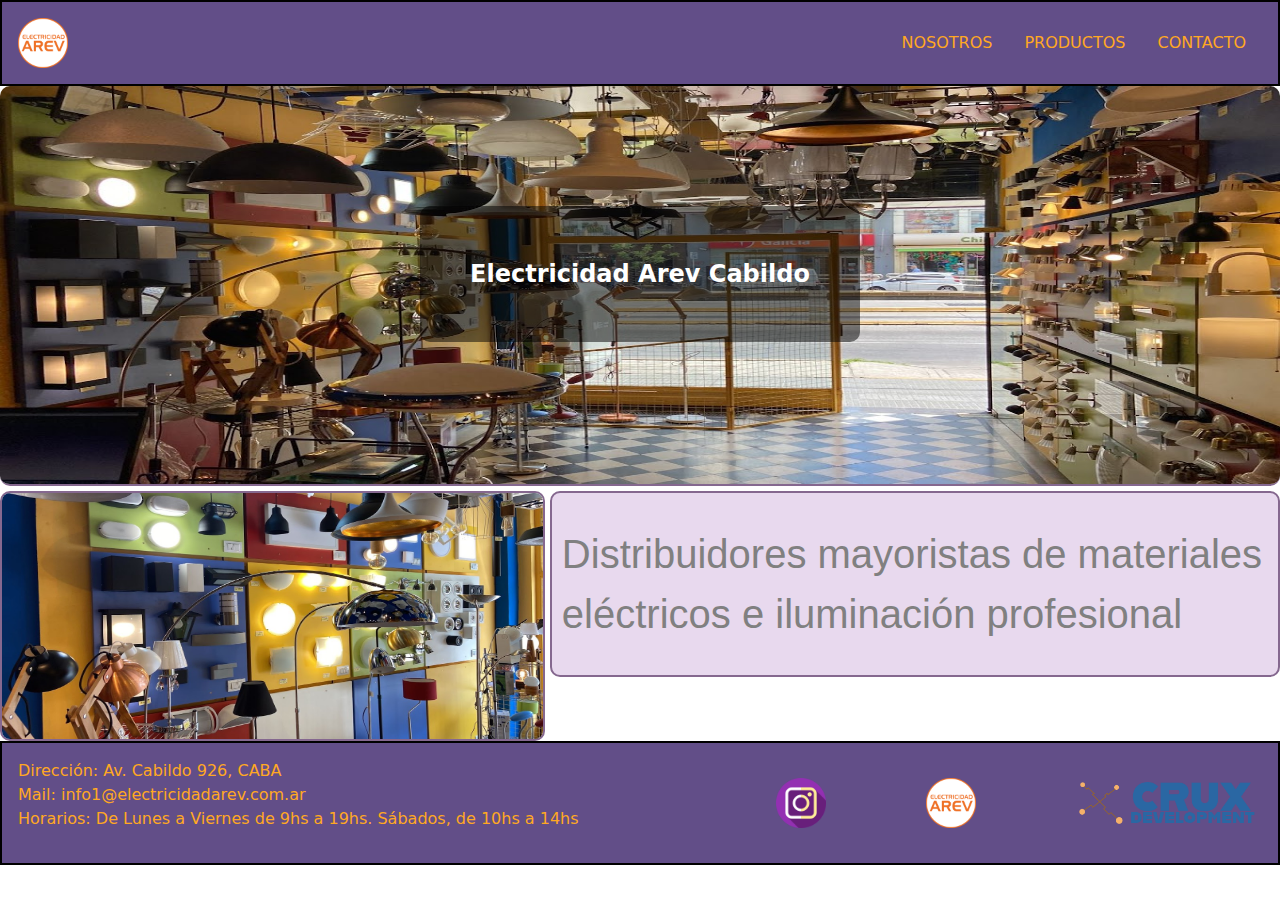
<file: cruxdevelopment/proyectocabildoIluminacion/htmls/index.html>
<!DOCTYPE html>
<html lang="en">
<head>
    <meta charset="UTF-8">
    <meta name="viewport" content="width=device-width, initial-scale=1.0">
    <link rel="stylesheet" href="../estilos/styles.css">
    <link href="https://cdn.jsdelivr.net/npm/bootstrap@5.3.3/dist/css/bootstrap.min.css" rel="stylesheet" integrity="sha384-QWTKZyjpPEjISv5WaRU9OFeRpok6YctnYmDr5pNlyT2bRjXh0JMhjY6hW+ALEwIH" crossorigin="anonymous">
    <title>Cabildo Iluminacion | Home</title>
</head>
<body>
    <!--Encabezado-->
    <header class="header sticky-top d-flex justify-content-between align-items-center p-3">
        <a href="index.html"><img class="logo" src="../imagenes/logo-arev.png" alt="logo-arev"></a>
        <nav>
            <ul class="nav">
                <li class="nav-item"><a class="nav-link" href="nosotros.html">NOSOTROS</a></li>
                <li class="nav-item"><a class="nav-link" href="productos.html">PRODUCTOS</a></li>
                <li class="nav-item"><a class="nav-link" href="contacto.html">CONTACTO</a></li>
            </ul>
        </nav>
    </header>

    <!--Main-->
    <main>
        <div class="local-interno">
            <img id="local-interno" src="../imagenes/local-interno-2.jpg" alt="local-interno">
            <div id="texto-superpuesto">Electricidad Arev Cabildo</div>
        </div>
        <section class="principal">
            <div class="img-1">
                <img id="img-1" src="../imagenes/local-interno-3.jpg" alt="local-interno">
                <p>Distribuidores mayoristas de materiales eléctricos e iluminación profesional</p>
            </div>
        </section>
    </main>

    <!--Footer-->
    <footer class="footer p-3">
        <div class="d-flex justify-content-between align-items-center">
            <div>
                <ul class="direccion-footer">
                    <li>Dirección: Av. Cabildo 926, CABA</li>
                    <li>Mail: info1@electricidadarev.com.ar</li>
                    <li>Horarios: De Lunes a Viernes de 9hs a 19hs. Sábados, de 10hs a 14hs</li>
                </ul>
            </div>
            <div class="social-icons">
                <a href="#""><img class="logo-ig" src="../imagenes/ig.png" alt="logo-ig"></a>
                <a href="index.html"><img class="logo" src="../imagenes/logo-arev.png" alt="logo-arev"></a>
                <img class="logo-ig" src="../imagenes/logo-crux.png" alt="logo-desarrolladora">
            </div>
        </div>
    </footer>

    <script src="https://cdn.jsdelivr.net/npm/bootstrap@5.3.3/dist/js/bootstrap.bundle.min.js" integrity="sha384-YvpcrYf0tY3lHB60NNkmXc5s9fDVZLESaAA55NDzOxhy9GkcIdslK1eN7N6jIeHz" crossorigin="anonymous"></script>
</body>
</html>
</file>
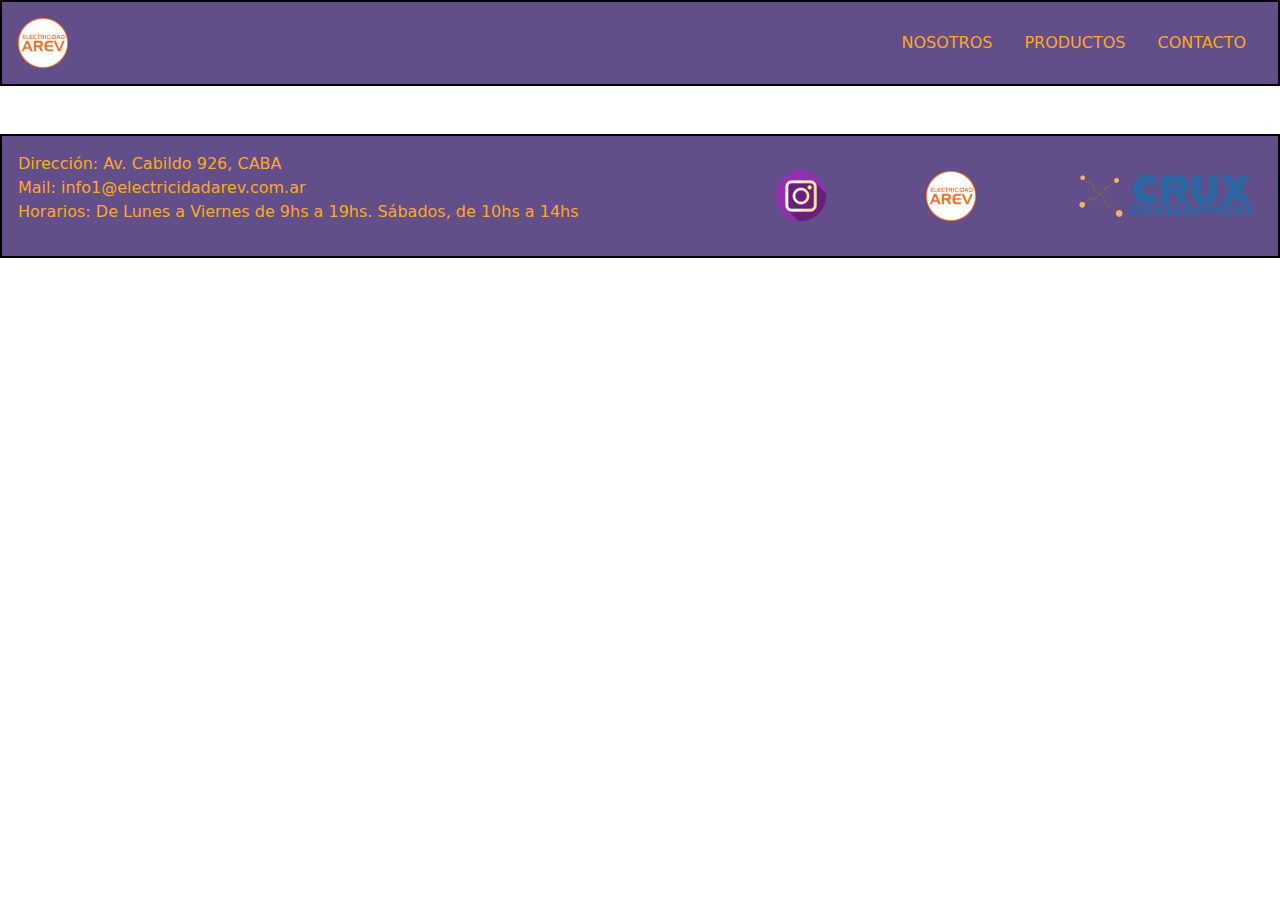
<file: cruxdevelopment/proyectocabildoIluminacion/htmls/contacto.html>
<!DOCTYPE html>
<html lang="en">
<head>
    <meta charset="UTF-8">
    <meta name="viewport" content="width=device-width, initial-scale=1.0">
    <link rel="stylesheet" href="../estilos/styles.css">
    <link href="https://cdn.jsdelivr.net/npm/bootstrap@5.3.3/dist/css/bootstrap.min.css" rel="stylesheet" integrity="sha384-QWTKZyjpPEjISv5WaRU9OFeRpok6YctnYmDr5pNlyT2bRjXh0JMhjY6hW+ALEwIH" crossorigin="anonymous">
    <title>Cabildo Iluminacion | Contacto</title>
</head>
<body>
    <!--Encabezado-->
    <header class="header sticky-top d-flex justify-content-between align-items-center p-3">
        <a href="index.html"><img class="logo" src="../imagenes/logo-arev.png" alt="logo-arev"></a>
        <nav>
            <ul class="nav">
                <li class="nav-item"><a class="nav-link" href="nosotros.html">NOSOTROS</a></li>
                <li class="nav-item"><a class="nav-link" href="productos.html">PRODUCTOS</a></li>
                <li class="nav-item"><a class="nav-link" href="contacto.html">CONTACTO</a></li>
            </ul>
        </nav>
    </header>
    <main class="container my-5">
        
    </main>

    <!--Footer-->
    <footer class="footer p-3">
        <div class="d-flex justify-content-between align-items-center">
            <div>
                <ul class="direccion-footer">
                    <li>Dirección: Av. Cabildo 926, CABA</li>
                    <li>Mail: info1@electricidadarev.com.ar</li>
                    <li>Horarios: De Lunes a Viernes de 9hs a 19hs. Sábados, de 10hs a 14hs</li>
                </ul>
            </div>
            <div class="social-icons">
                <a href="#""><img class="logo-ig" src="../imagenes/ig.png" alt="logo-ig"></a>
                <a href="index.html"><img class="logo" src="../imagenes/logo-arev.png" alt="logo-arev"></a>
                <img class="logo-ig" src="../imagenes/logo-crux.png" alt="logo-desarrolladora">
            </div>
        </div>
    </footer>

    <script src="https://cdn.jsdelivr.net/npm/bootstrap@5.3.3/dist/js/bootstrap.bundle.min.js" integrity="sha384-YvpcrYf0tY3lHB60NNkmXc5s9fDVZLESaAA55NDzOxhy9GkcIdslK1eN7N6jIeHz" crossorigin="anonymous"></script>
</body>
</html>
</file>
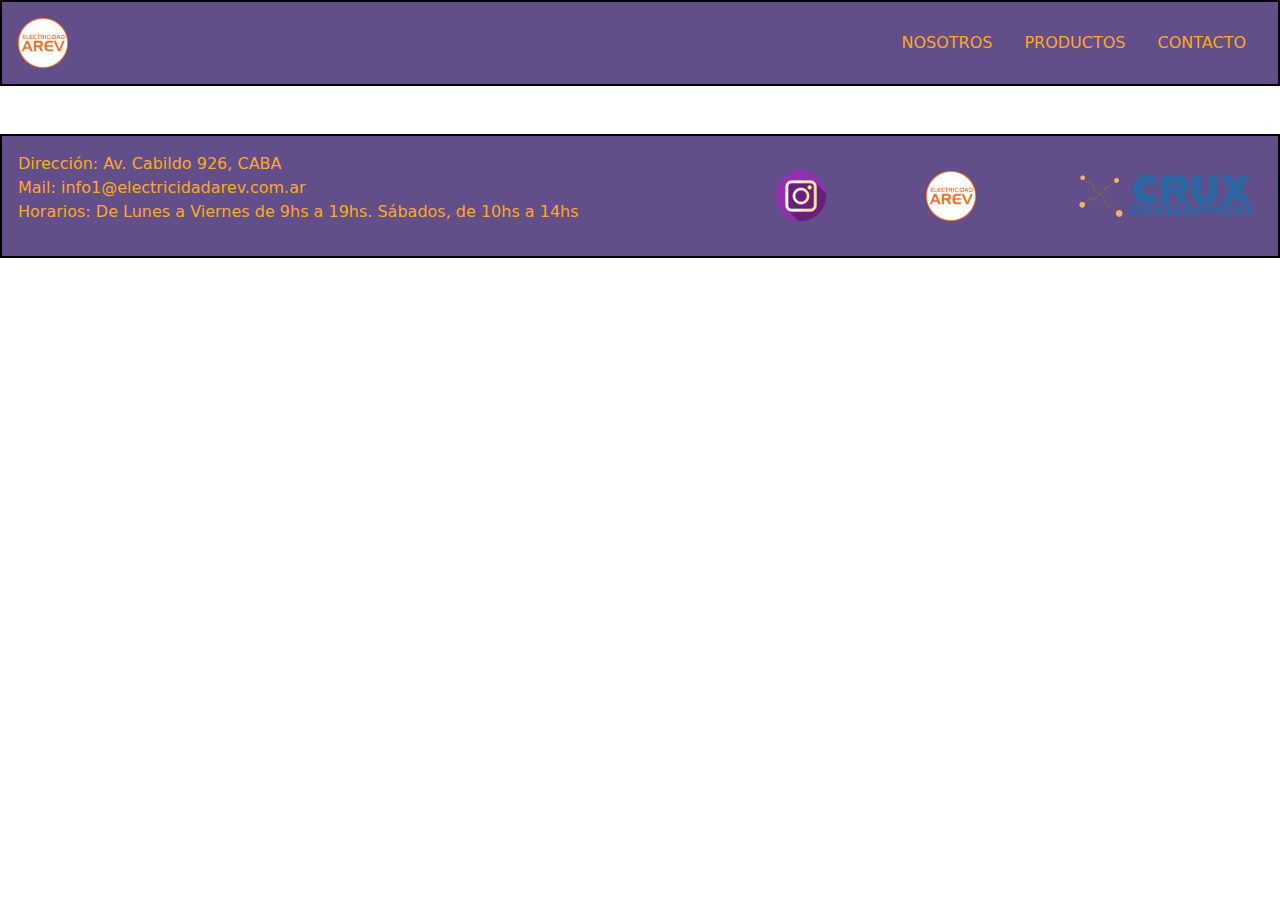
<file: cruxdevelopment/proyectocabildoIluminacion/htmls/nosotros.html>
<!DOCTYPE html>
<html lang="en">
<head>
    <meta charset="UTF-8">
    <meta name="viewport" content="width=device-width, initial-scale=1.0">
    <link rel="stylesheet" href="../estilos/styles.css">
    <link href="https://cdn.jsdelivr.net/npm/bootstrap@5.3.3/dist/css/bootstrap.min.css" rel="stylesheet" integrity="sha384-QWTKZyjpPEjISv5WaRU9OFeRpok6YctnYmDr5pNlyT2bRjXh0JMhjY6hW+ALEwIH" crossorigin="anonymous">
    <title>Cabildo Iluminacion | Nosotros</title>
</head>
<body>
    <!--Encabezado-->
    <header class="header sticky-top d-flex justify-content-between align-items-center p-3">
        <a href="index.html"><img class="logo" src="../imagenes/logo-arev.png" alt="logo-arev"></a>
        <nav>
            <ul class="nav">
                <li class="nav-item"><a class="nav-link" href="nosotros.html">NOSOTROS</a></li>
                <li class="nav-item"><a class="nav-link" href="productos.html">PRODUCTOS</a></li>
                <li class="nav-item"><a class="nav-link" href="contacto.html">CONTACTO</a></li>
            </ul>
        </nav>
    </header>
    <main class="container my-5">
        
    </main>

    <!--Footer-->
    <footer class="footer p-3">
        <div class="d-flex justify-content-between align-items-center">
            <div>
                <ul class="direccion-footer">
                    <li>Dirección: Av. Cabildo 926, CABA</li>
                    <li>Mail: info1@electricidadarev.com.ar</li>
                    <li>Horarios: De Lunes a Viernes de 9hs a 19hs. Sábados, de 10hs a 14hs</li>
                </ul>
            </div>
            <div class="social-icons">
                <a href="#""><img class="logo-ig" src="../imagenes/ig.png" alt="logo-ig"></a>
                <a href="index.html"><img class="logo" src="../imagenes/logo-arev.png" alt="logo-arev"></a>
                <img class="logo-ig" src="../imagenes/logo-crux.png" alt="logo-desarrolladora">
            </div>
        </div>
    </footer>

    <script src="https://cdn.jsdelivr.net/npm/bootstrap@5.3.3/dist/js/bootstrap.bundle.min.js" integrity="sha384-YvpcrYf0tY3lHB60NNkmXc5s9fDVZLESaAA55NDzOxhy9GkcIdslK1eN7N6jIeHz" crossorigin="anonymous"></script>
</body>
</html>
</file>
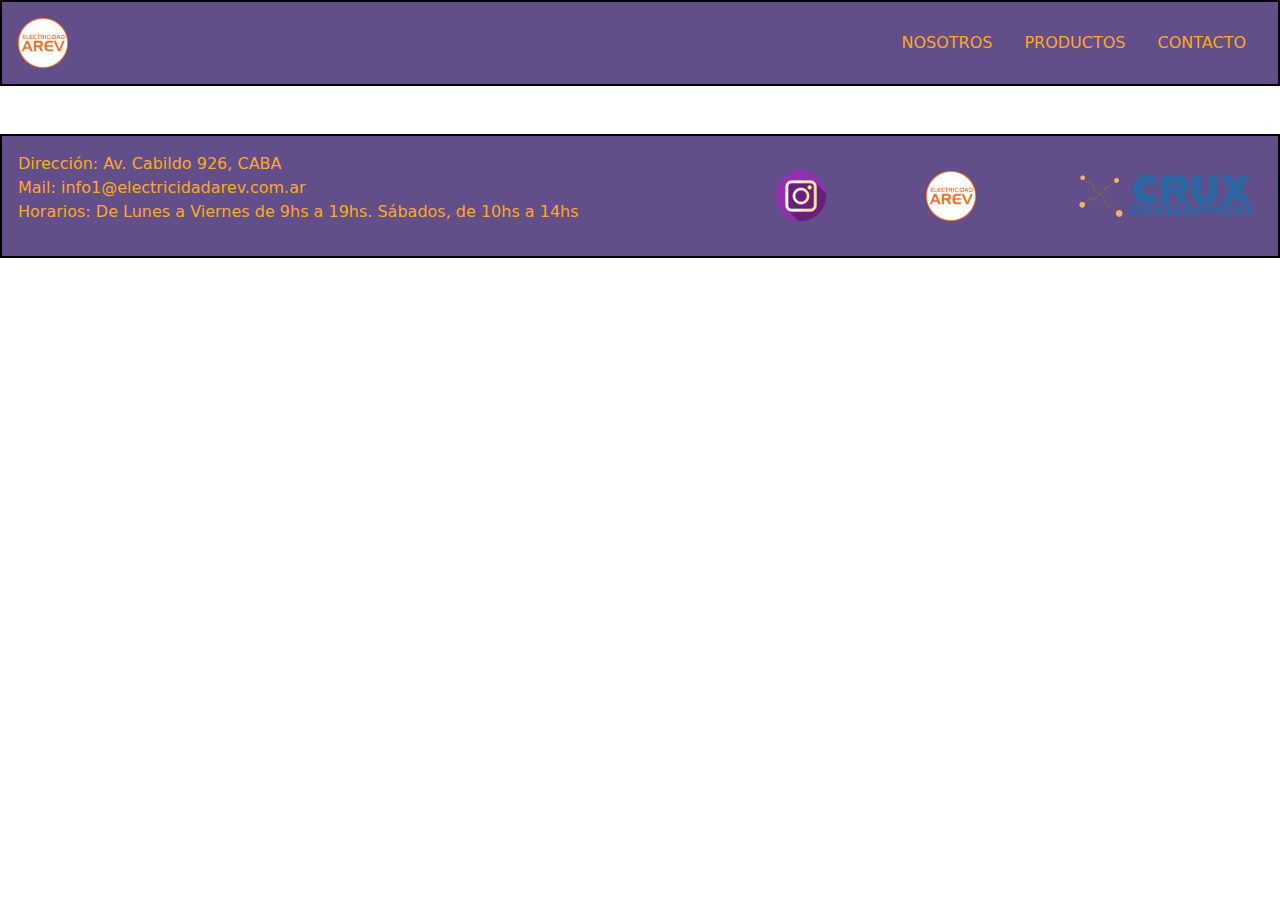
<file: cruxdevelopment/proyectocabildoIluminacion/htmls/productos.html>
<!DOCTYPE html>
<html lang="en">
<head>
    <meta charset="UTF-8">
    <meta name="viewport" content="width=device-width, initial-scale=1.0">
    <link rel="stylesheet" href="../estilos/styles.css">
    <link href="https://cdn.jsdelivr.net/npm/bootstrap@5.3.3/dist/css/bootstrap.min.css" rel="stylesheet" integrity="sha384-QWTKZyjpPEjISv5WaRU9OFeRpok6YctnYmDr5pNlyT2bRjXh0JMhjY6hW+ALEwIH" crossorigin="anonymous">
    <title>Cabildo Iluminacion | Productos</title>
</head>
<body>
    <!--Encabezado-->
    <header class="header sticky-top d-flex justify-content-between align-items-center p-3">
        <a href="index.html"><img class="logo" src="../imagenes/logo-arev.png" alt="logo-arev"></a>
        <nav>
            <ul class="nav">
                <li class="nav-item"><a class="nav-link" href="nosotros.html">NOSOTROS</a></li>
                <li class="nav-item"><a class="nav-link" href="productos.html">PRODUCTOS</a></li>
                <li class="nav-item"><a class="nav-link" href="contacto.html">CONTACTO</a></li>
            </ul>
        </nav>
    </header>
    <main class="container my-5">
        
    </main>

    <!--Footer-->
    <footer class="footer p-3">
        <div class="d-flex justify-content-between align-items-center">
            <div>
                <ul class="direccion-footer">
                    <li>Dirección: Av. Cabildo 926, CABA</li>
                    <li>Mail: info1@electricidadarev.com.ar</li>
                    <li>Horarios: De Lunes a Viernes de 9hs a 19hs. Sábados, de 10hs a 14hs</li>
                </ul>
            </div>
            <div class="social-icons">
                <a href="#""><img class="logo-ig" src="../imagenes/ig.png" alt="logo-ig"></a>
                <a href="index.html"><img class="logo" src="../imagenes/logo-arev.png" alt="logo-arev"></a>
                <img class="logo-ig" src="../imagenes/logo-crux.png" alt="logo-desarrolladora">
            </div>
        </div>
    </footer>

    <script src="https://cdn.jsdelivr.net/npm/bootstrap@5.3.3/dist/js/bootstrap.bundle.min.js" integrity="sha384-YvpcrYf0tY3lHB60NNkmXc5s9fDVZLESaAA55NDzOxhy9GkcIdslK1eN7N6jIeHz" crossorigin="anonymous"></script>
</body>
</html>
</file>
<file: cruxdevelopment/proyectocabildoIluminacion/estilos/styles.css>
body{
    background-color: beige;
}

.header, .footer {
    background-color: #624E88;
    border: 2px solid black;
    padding: 10px;
    color: #FFA823;
}
.logo {
    height: 50px;
}

.logo-ig{
    height: 50px;
}

.nav-link {
    font-weight: bold;
    color: #FFA823 !important;
}

.nav-link:hover{
    color: #FFD35A !important;
}


.footer .social-icons {
    display: flex;
    justify-content: center;
    gap: 100px;
}

footer div .direccion-footer{
    list-style: none;
    padding: 0px;
}

main .local-interno{
    display: flex;
    position: relative;
    justify-content: center;
    align-items: center;
    margin: 0%;
    padding: 0%;
    margin-bottom: 5px;
}


main .local-interno #local-interno{
    height: 400px;
    width: 100%;
    display: block;
    border-bottom: 2px solid #85688F;
    border-radius: 10px ;
}

main .local-interno #texto-superpuesto{
    position: absolute;
    top: 30%;
    color: white;
    font-size: 24px;
    font-weight: bold;
    background: rgba(0, 0, 0, 0.5);
    padding: 50px 50px;
    border-radius: 10px;
}

main .principal .img-1{
    display: flex;
    gap: 5px;
}

main .principal .img-1 #img-1{
    height: 250px;
    width: 80%;
    border: 2px solid #85688F;
    border-radius: 10px ;
}

main .principal .img-1 p{
    margin-bottom: 5%;
    align-content: center;
    justify-content: center;
    padding: 10px;
    background-color: #E8D9EE;
    border: 2px solid #85688F;
    border-radius: 10px ;
    font-size: 40px;
    color: gray;
    font-family: 'Gill Sans', 'Gill Sans MT', Calibri, 'Trebuchet MS', sans-serif;
}
</file>
